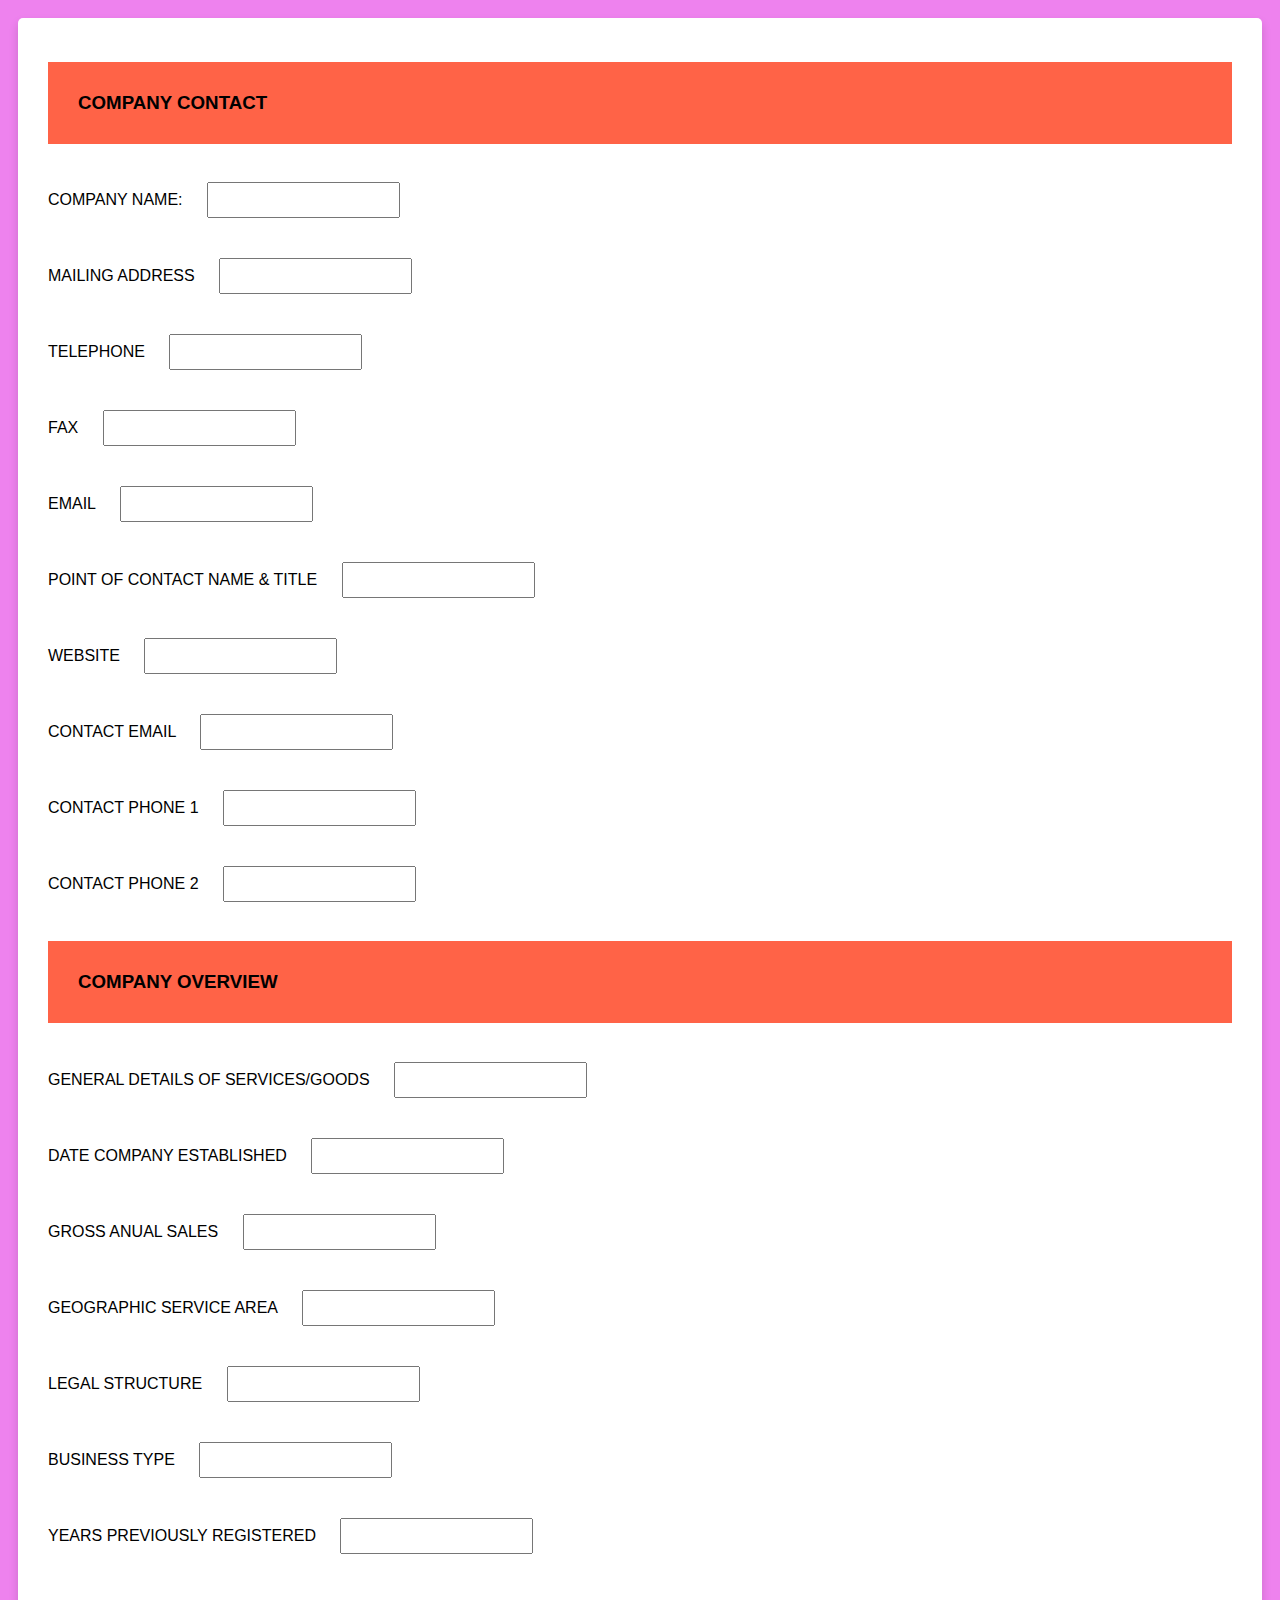
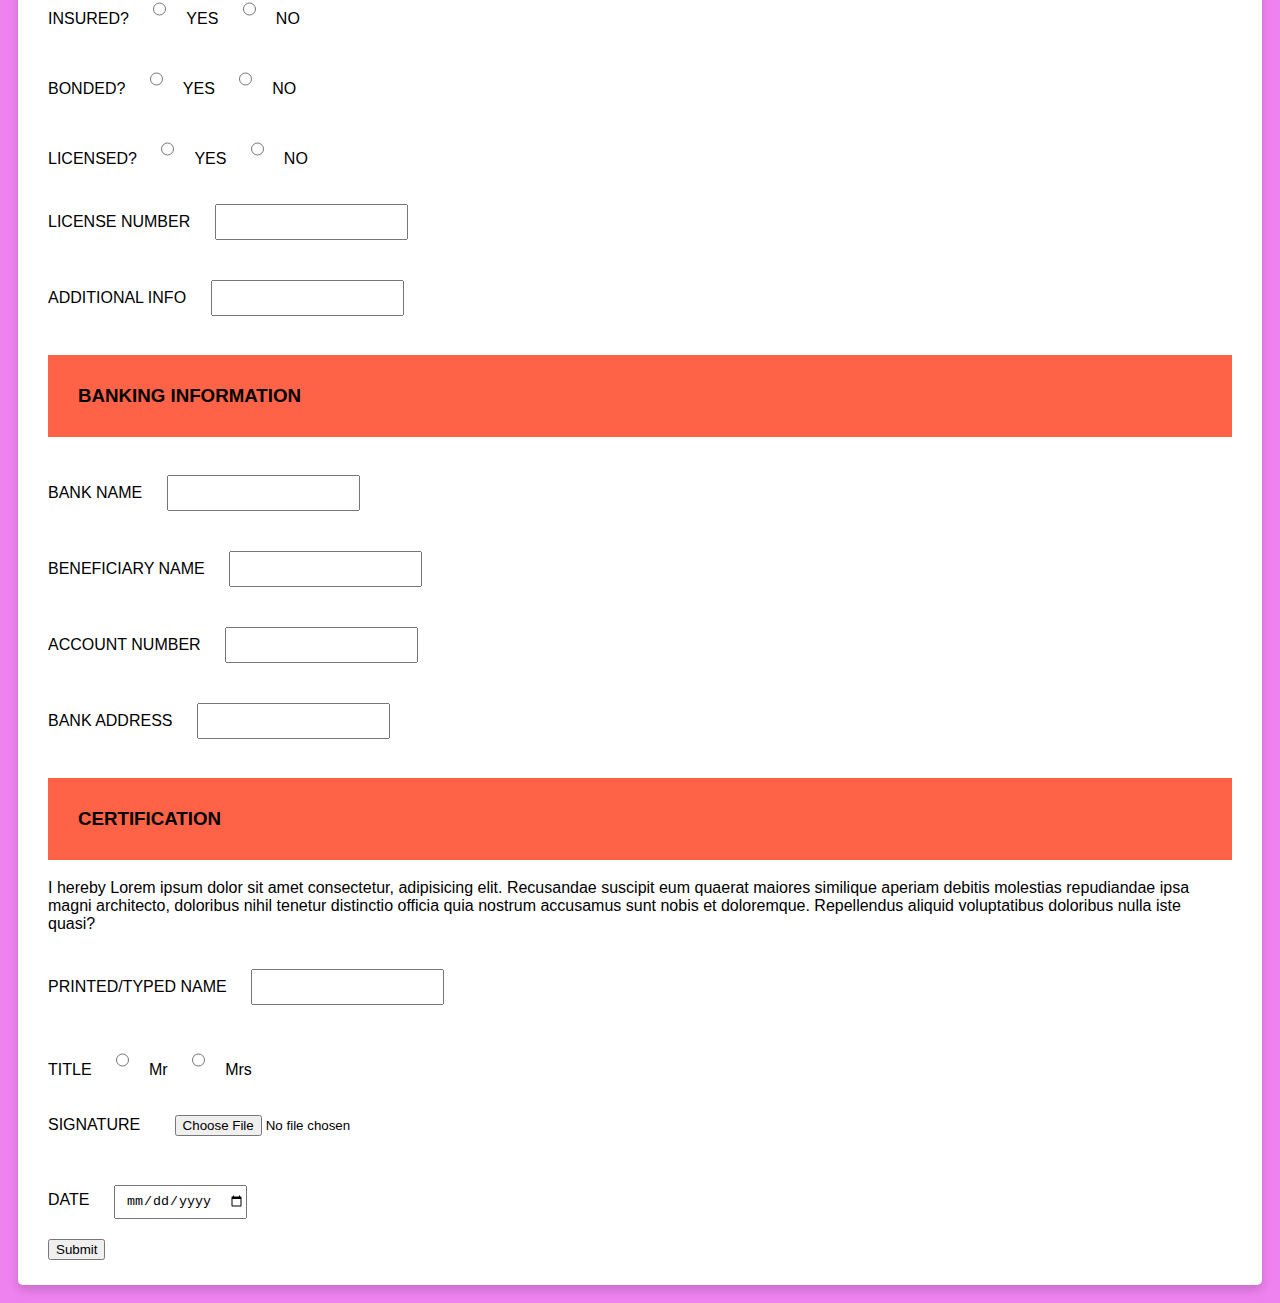
<file: Form/main.html>
<!DOCTYPE html>
<html lang="en">

<head>
  <meta charset="UTF-8">
  <link rel="stylesheet" href="style.css">
  <meta name="viewport" content="width=device-width, initial-scale=1.0">
  <script defer src="script.js"></script>
</head>

<body>

  <div class="container">

    <div class="vendorReg">
      <form id="form" action="" method="post" name="myForm" onsubmit="return validateForm()">
        <h3>COMPANY CONTACT</h3>
        <div class="companyContact">
          <div class="input-box" id="name">
            <span class="details">COMPANY NAME: </span>
            <input type="text" name="cname"  required><b><span class="formerror">
              </span></b>
          </div>
          <div class="input-box" id="mailadd">
            <span class="details">MAILING ADDRESS</span>
            <input type="text" name="cmailadd" required>
          </div>
          <div class="input-box" id="phone">
            <span class="details">TELEPHONE</span>
            <input type="tel" id="phone1" name="cphone" onkeydown="telval()"><span id="text3">
              </span>
          </div>
          <div class="input-box" id="fax">
            <span class="details">FAX</span>
            <input type="number" name="cfax">
          </div>
          <div class="input-box" id="email">
            <span class="details">EMAIL</span>
            <input type="text" name="cemail" id="email1" onkeydown="validation()"><span
              id="text1"></span>
          </div>
          <div class="input-box" id="pointCntTitle">
            <span class="details">POINT OF CONTACT NAME & TITLE</span>
            <input type="text" name="cpointCntTitle" required>
          </div>
          <div class="input-box" id="website">
            <span class="details">WEBSITE</span>
            <input type="url" name="cwebsite" >
          </div>
          <div class="input-box" id="contemail">
            <span class="details">CONTACT EMAIL</span>
            <input type="text" name="ccontemail"  id="email2"
              onkeydown="validation2()"><b><span id="text2"> </span></b>
          </div>
          <div class="input-box" id="phone1">
            <span class="details">CONTACT PHONE 1</span>
            <input type="tel" id="phoneNo2" name="cphone1" onkeydown="telval2()"><span 
            id="text4"></span>
          </div>
          <div class="input-box" id="phone2">
            <span class="details">CONTACT PHONE 2</span>
            <input type="tel" id="phoneNo3" name="cphone2" onkeydown="telval3()"><span 
            id="text5"></span>
          </div>
        </div>

        <h3>COMPANY OVERVIEW</h3>

        <div class="companyOverview">
          <div class="input-box" id="serviceGoods">
            <span class="details">GENERAL DETAILS OF SERVICES/GOODS</span>
            <input type="text" name="cserviceGoods" required>
          </div>

          <div class="input-box" id="establish">
            <span class="details">DATE COMPANY ESTABLISHED</span>
            <input type="text" name="cestablish"  required>
          </div>
          <div class="input-box" id="annualSale">
            <span class="details">GROSS ANUAL SALES</span>
            <input type="text" name="cannualSale" required>
          </div>
          <div class="input-box" id="geographicArea">
            <span class="details">GEOGRAPHIC SERVICE AREA</span>
            <input type="text" name="cgeographicArea" required>
          </div>
          <div class="input-box" id="legalStructure">
            <span class="details">LEGAL STRUCTURE</span>
            <input type="text" name="clegalStructure" required>
          </div>
          <div class="input-box" id="businessType">
            <span class="details">BUSINESS TYPE</span>
            <input type="text" name="cbusinessType" required>
          </div>
          <div class="input-box" id="yearsReg">
            <span class="details">YEARS PREVIOUSLY REGISTERED</span>
            <input type="text" name="cyearsReg" required>
          </div>
          <div class="input-box" id="insure">
            <span class="details">INSURED?</span>
            <input type="radio" id="yes" name="insured"><label for="yes">YES</label>
            <input type="radio" id="no" name="insured"><label for="no">NO</label>
          </div>
          <div class="input-box" id="bond">
            <span class="details">BONDED?</span>
            <input type="radio" id="yes" name="bonded"><label for="yes">YES</label>
            <input type="radio" id="no" name="bonded"><label for="no">NO</label>
          </div>
          <div class="input-box" id="license">
            <span class="details">LICENSED?</span>
            <input type="radio" id="yes" name="licensed"><label for="yes">YES</label>
            <input type="radio" id="no" name="licensed"><label for="no">NO</label>
          </div>
          <div class="input-box" id="licenseNo">
            <span class="details">LICENSE NUMBER</span>
            <input type="number" name="clicenseNo" >
          </div>
          <div class="input-box" id="addInfo">
            <span class="details">ADDITIONAL INFO</span>
            <input type="text" name="caddInfo" >
          </div>
        </div>

        <h3>BANKING INFORMATION</h3>

        <div class="bankingInfo">
          <div class="input-box" id="bankName">
            <span class="details">BANK NAME</span>
            <input type="text" name="cbankName" required>
          </div>
          <div class="input-box" id="beneName">
            <span class="details">BENEFICIARY NAME</span>
            <input type="text" name="cbeneName" required>
          </div>
          <div class="input-box" id="accNO">
            <span class="details">ACCOUNT NUMBER</span>
            <input type="number" name="caccNO" required>
          </div>
          <div class="input-box" id="bankAdd">
            <span class="details">BANK ADDRESS</span>
            <input type="text" name="cbankAdd" required>
          </div>
        </div>


        <h3>CERTIFICATION</h3>
        <p>I hereby Lorem ipsum dolor sit amet consectetur, adipisicing elit. Recusandae suscipit eum quaerat maiores
          similique aperiam debitis molestias repudiandae ipsa magni architecto, doloribus nihil tenetur distinctio
          officia quia nostrum accusamus sunt nobis et doloremque. Repellendus aliquid voluptatibus doloribus nulla iste
          quasi?</p>

        <div class="bankingInfo">
          <div class="input-box" id="printTyped">
            <span class="details">PRINTED/TYPED NAME</span>
            <input type="text" name="cprintTyped" required>
          </div>
          <div class="input-box" id="title">
            <span class="details">TITLE</span>
            <input type="radio" id="mr" name="title"><label for="mr">Mr</label>
            <input type="radio" id="mrs" name="title"><label for="mrs">Mrs</label>
          </div>
          <div class="input-box" id="sign">
            <span class="details">SIGNATURE</span>
            <input type="file" type="file" id="myFile" name="filename" required><b><span class="formerror"> </span></b>
          </div>
          <div class="input-box" id="date">
            <span class="details">DATE</span>
            <input type="date" name="cdate" required>
          </div>
        </div>
        <div class="button">
          <button type="submit" onclick="passValue(); signUp()">Submit</button>
        </div>
      </form>
    </div>
  </div>

</body>

</html>
</file>
<file: Form/style.css>
body{
    height: 100%;
    padding: 10px;
    background: violet
  }
  .container h3{
      padding: 30px;
      background-color: tomato;
  }
  .container{
      font-family: sans-serif;
      display:flex;
      size: 50%;
      background-color: white;
      padding: 25px 30px;
      border-radius: 5px;
      box-shadow: 0 5px 10px rgba(0,0,0,0.15);
  }
  
  .container input{
      height: 30px;
      margin: 20px;
      padding-left: 10px;
  }
  
  .container details{
      
      margin: 50px;
  }
</file>
